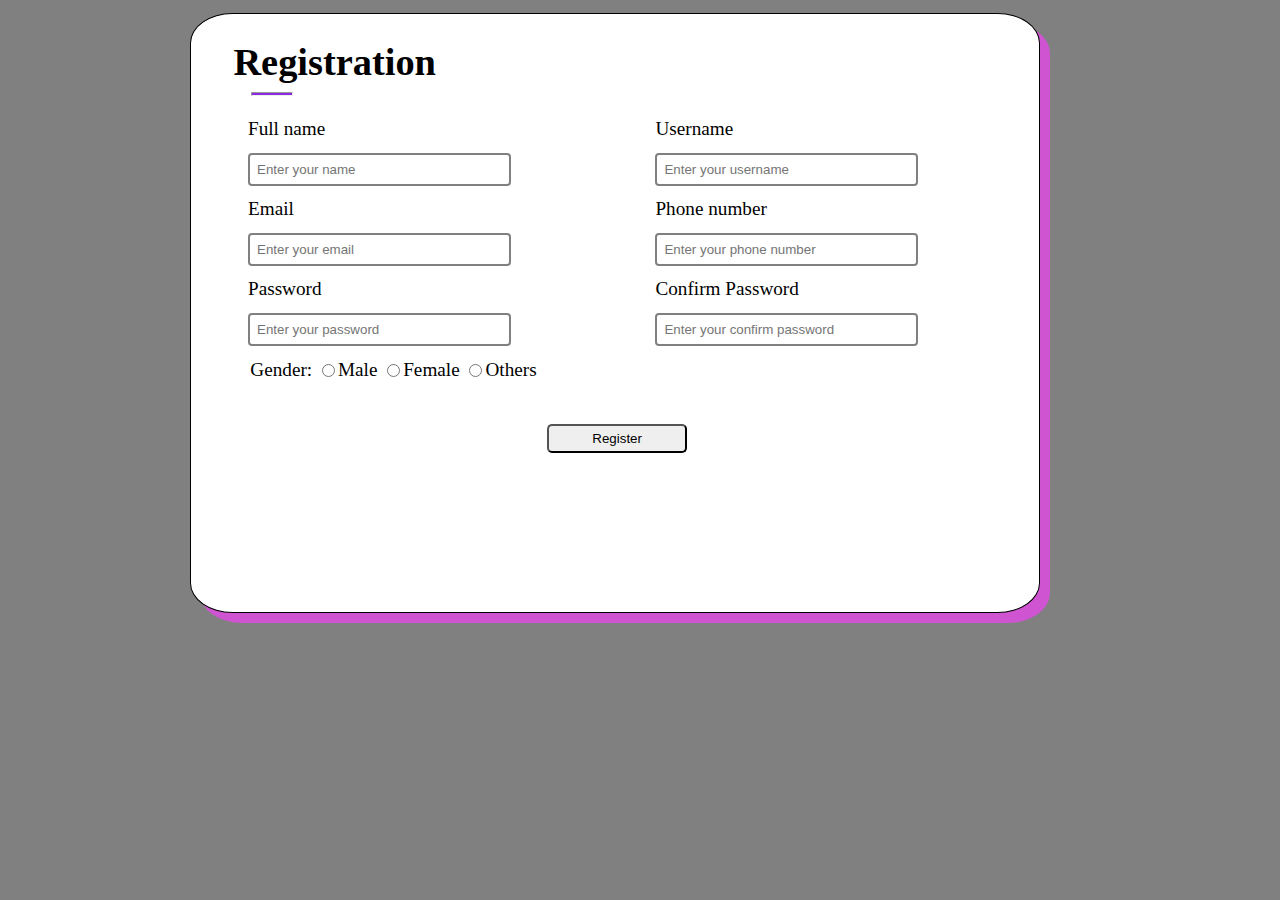
<file: templates/index.html>
<!DOCTYPE html>
<html lang="en">
<head>
    <meta charset="UTF-8">
    <meta name="viewport" content="width=device-width, initial-scale=1.0">
    <title>Registration Form</title>
    <link rel="stylesheet" href="./../static/style.css">
</head>
<body>
    <script src="./../static/script.js"></script>
    <div class="container">
        <h1>Registration</h1>
        <hr>
        <!-- Registration Form -->
        <form id="registrationForm" method="POST" action="/register">
            <div class="input">
                <div class="left">
                    <div><label for="fullname">Full name</label><br>
                        <input type="text" placeholder="Enter your name" id="fullname" name="fullname" required>
                    </div>
                    <div><label for="email">Email</label><br>
                        <input type="email" placeholder="Enter your email" id="email" name="email" required>
                    </div>
                    <div><label for="pwd">Password</label><br>
                        <input type="password" placeholder="Enter your password" id="pwd" name="pwd" required>
                    </div>
                </div>
                <div class="right">
                    <div><label for="username">Username</label><br>
                        <input type="text" placeholder="Enter your username" id="username" name="username" required>
                    </div>
                    <div><label for="phno">Phone number</label><br>
                        <input type="number" placeholder="Enter your phone number" id="phno" name="phno" required>
                    </div>
                    <div><label for="confirmpwd">Confirm Password</label><br>
                        <input type="password" placeholder="Enter your confirm password" id="confirmpwd" name="confirmpwd" required>
                    </div>
                </div>
            </div>

            <div class="btn">
                <label>Gender:</label>
                <input type="radio" name="gender" value="Male" id="male"><label for="male">Male</label>
                <input type="radio" name="gender" value="Female" id="female"><label for="female">Female</label>
                <input type="radio" name="gender" value="Others" id="others"><label for="others">Others</label>
            </div>

            <button type="submit">Register</button>
        </form>
    </div>
</body>
</html>
</file>
<file: static/style.css>
body{
    max-width: 900px;
    margin: auto;
    margin-top: 1%;
    background-color: grey;
}
h1{
    margin-left: 5%;
}
hr{
    width:40px;
    height: 2px;
    margin-right: 88%;
    margin-top: -2%;
    background-color: blueviolet;
}
.container{
    background-color: white;
    width:850px;
    height:600px;
    box-sizing: border-box;
    border:1px solid black;
    border-radius: 5%;
    font-size: larger;
    box-shadow: 10px 10px #cf54d1;
}
.input{
    display: flex;
    /* font-size: larger; */
    /* padding: 30px; */
    padding-left: 45px;
}
.input div{
    padding: 6px;
}
.right{
    margin-left: 15%;
}
input{
    padding: 7px;
    padding-right: 75px;
    margin-top:5%;
    box-sizing: border-box;
    border: 2px solid grey;
    border-radius: 4px;
}
.input input:focus{
    border-color: #c304c6;
    box-shadow: 0 0 10px #cf54d1;
    outline: none;
}
.btn{
    margin-top: -4%;
    margin-left: 7%;
    /* font-size: larger; */
}
button{
    margin-left: 42%;
    margin-top: 5%;
    width: 140px;
    padding: 5px;
    border-radius: 5px;
    /* font-size: larger; */
}
/* Styling for flash messages */
</file>
